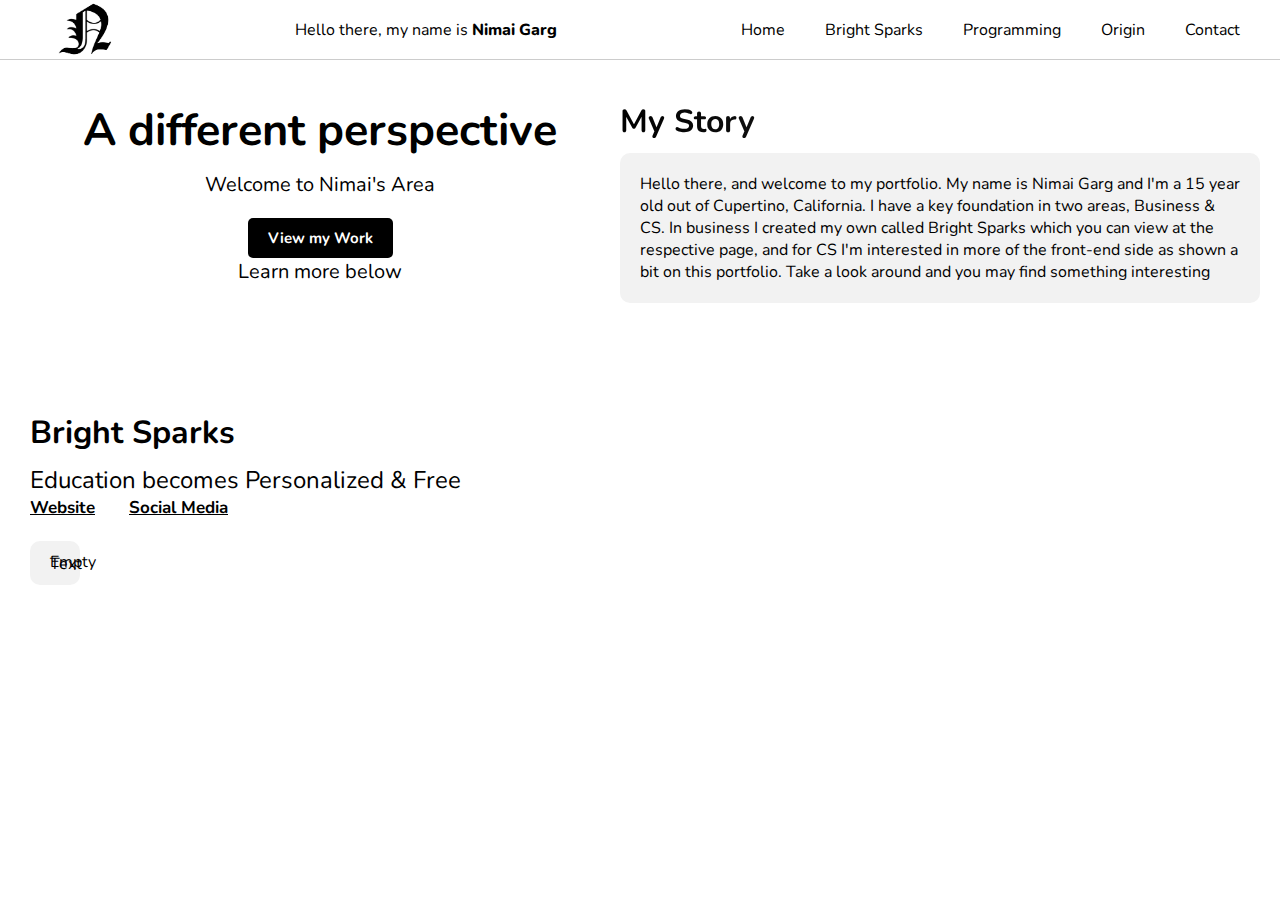
<file: index.html>
<!DOCTYPE html>
<html>
    <head>
        <meta charset="UTF-8">
        <meta name="viewport" content="width=device-width", initial-scale="1.0">
        <title>Home</title>
        <link rel="stylesheet" href="styles.css">
        <script src="index.js"></script>
        <style>
            @import url('https://fonts.googleapis.com/css2?family=Nunito:ital,wght@0,200;0,300;0,400;0,500;0,600;0,700;0,800;0,900;0,1000;1,200;1,300;1,400;1,500;1,600;1,700;1,800;1,900;1,1000&family=Raleway:wght@400;600&display=swap');
            @import url('https://fonts.googleapis.com/css2?family=Cedarville+Cursive&display=swap');
        </style>
        <link rel="icon" type="image/x-icon
    </head>" href="/Images/favicon.ico">
    <body>

        <!-- Animation for Reload-->
<style>
    body {
       animation: fadeInAnimation ease 0.8s;
       animation-iteration-count: 1;
       animation-fill-mode: forwards;
      }
   @keyframes fadeInAnimation {
       0% {
           opacity: 0;
       }
       100% {
           opacity: 1;
       }
       }
</style>
        <!-- Navbar Code -->
        <nav class="navbar">
            <a href="/">
                <img src="Images/logo.png" alt="Your Logo" href="logo"/> 
            </a>
            <div class="navbar-quote">Hello there, my name is <span>Nimai Garg</span></div>
            <ul>
                <li><a href="/">Home</a></li>
                <li><a href="/Bright Sparks/brightsparks.html">Bright Sparks</a></li>
                <li><a href="/Programming/programming.html">Programming</a></li>
                <li><a href="/Origin/origin.html">Origin</a></li>
                <li><a href="/Contact/contact.html">Contact</a></li>
            </ul>
        </nav>


        <div class="container">
            <div class="content">
                <div class="centered-content">
                    <h1>A different perspective</h1>
                    <p>Welcome to Nimai's Area</p>
                    <a href="/Options/option.html">View my Work</a>
                    <p>Learn more below</p>
                </div>
            </div>
            <div class="story">
                <h2>My Story</h2>
                <div class="box">
                    <p>Hello there, and welcome to my portfolio. My name is Nimai Garg and I'm a 15 year old out of Cupertino, California. I have a key foundation in two areas, Business & CS. In business I created my own called Bright Sparks which you can view at the respective page, and for CS I'm interested in more of the front-end side as shown a bit on this portfolio. Take a look around and you may find something interesting</p>
                </div>
            </div>
        </div>

        <br>
        <br>
        <br>

        <header>
            <h1 class="h1-header">Bright Sparks</h1>
        </header>
            <div class="subheading">Education becomes Personalized & Free</div>
            <a class="brightsparks-link" href="https://www.brightsparks.academy">Website</a>
            <a class="brightsparks-link" href="/">Social Media</a>
        <main class="brightsparks-main">
            <br>
            <p class="brightsparks-p">Empty Text</p>
        </main>
    </body>
</html>
</file>
<file: styles.css>
/* Reset some default styles to start with a clean slate */
* {
    margin: 0;
    padding: 0;
    box-sizing: border-box;
}

/* Apply the Nunito font family to the entire document */
body {
    font-family: 'Nunito', sans-serif;
}

/* Navbar styles */
.navbar {
    display: flex;
    justify-content: space-between; /* To create space between the brand and the links */
    align-items: center;
    height: 60px;
    border-bottom: 1px solid #ccc;
    padding: 0 20px; /* Add some padding to the navbar */
}

.navbar a img  {
    max-height: 100%; /* Set the maximum height of the logo to 100% of the parent container (navbar) */
    max-width: 70px; /* Set the maximum width of the logo to ensure it fits properly */
    margin-top: 20px;
    margin-left: 20px;
    margin-bottom: 15px;
}

.navbar-quote {
    font-size: 16px;
}

.navbar-quote span {
    font-weight: 800;
}

.navbar ul {
    list-style: none;
    display: flex; /* Add this to create a horizontal layout */
}

.navbar li {
    margin: 0 10px;
}

.navbar a {
    text-decoration: none;
    color: #000;
    font-weight: 400;
    font-size: 16px;
    padding: 10px;
}

.navbar a:hover {
    font-weight: 700;
}

/* Responsive adjustments */
@media (max-width: 768px) {
    .navbar {
        flex-direction: column;
        align-items: flex-start;
        height: auto;
    }

    .navbar ul {
        margin-top: 10px;
    }

    .navbar li {
        margin: 10px 0;
    }
}

/* Content styles */
.container {
    display: flex;
    justify-content: center;
    padding: 20px;
}

.content {
    max-width: 600px;
    width: 100%;
}

.centered-content {
    text-align: center;
    margin: 0 auto;
    padding: 20px;
    
}

.centered-content h1 {
    font-size: 45px;
    font-weight: bold;
    color: #000;
    margin-bottom: 10px;
}

.centered-content p {
    font-size: 20px;
    color: #000;
    margin-bottom: 20px;
}

.centered-content a {
    display: inline-block;
    font-size: 15px;
    font-weight: bold;
    color: #fff;
    background-color: #000;
    padding: 10px 20px;
    text-decoration: none;
    border-radius: 5px;
}

.story {
    width: 100%;
    margin-top: 20px;
}

.story h2 {
    font-size: 32px;
    font-weight: bold;
    color: #000;
    margin-bottom: 10px;
    background: linear-gradient(90deg, #000, #444); /* Gradient background */
    -webkit-background-clip: text;
    -webkit-text-fill-color: transparent;
}

.box {
    background-color: #f2f2f2;
    padding: 20px;
    border-radius: 10px;
}

.box p {
    font-size: 16px;
    color: #000;
}

.header {
    text-align: left; /* Aligning the header text to the left */
}

.h1-header {
    margin: 0;
    margin-left: 30px;
}


.subheading {
    font-size: 24px; /* Adjusting the font size for the subheading */
    margin-top: 10px;
    margin-left: 30px;
}

.brightsparks-link {
    text-decoration: none;
    text-decoration: underline;
    color: black;
    font-size: 17px;
    font-weight: 700;
    margin-left: 30px;
    margin-top: 30px;
}

.brightsparks-p {
    margin: 0; /* Removing the default margin for the paragraph */
    background-color: #f2f2f2;
    padding: 20px;
    border-radius: 10px;
    line-height: 2px;
    margin-left: 30px;
    margin-right: 1200px;
}
</file>
